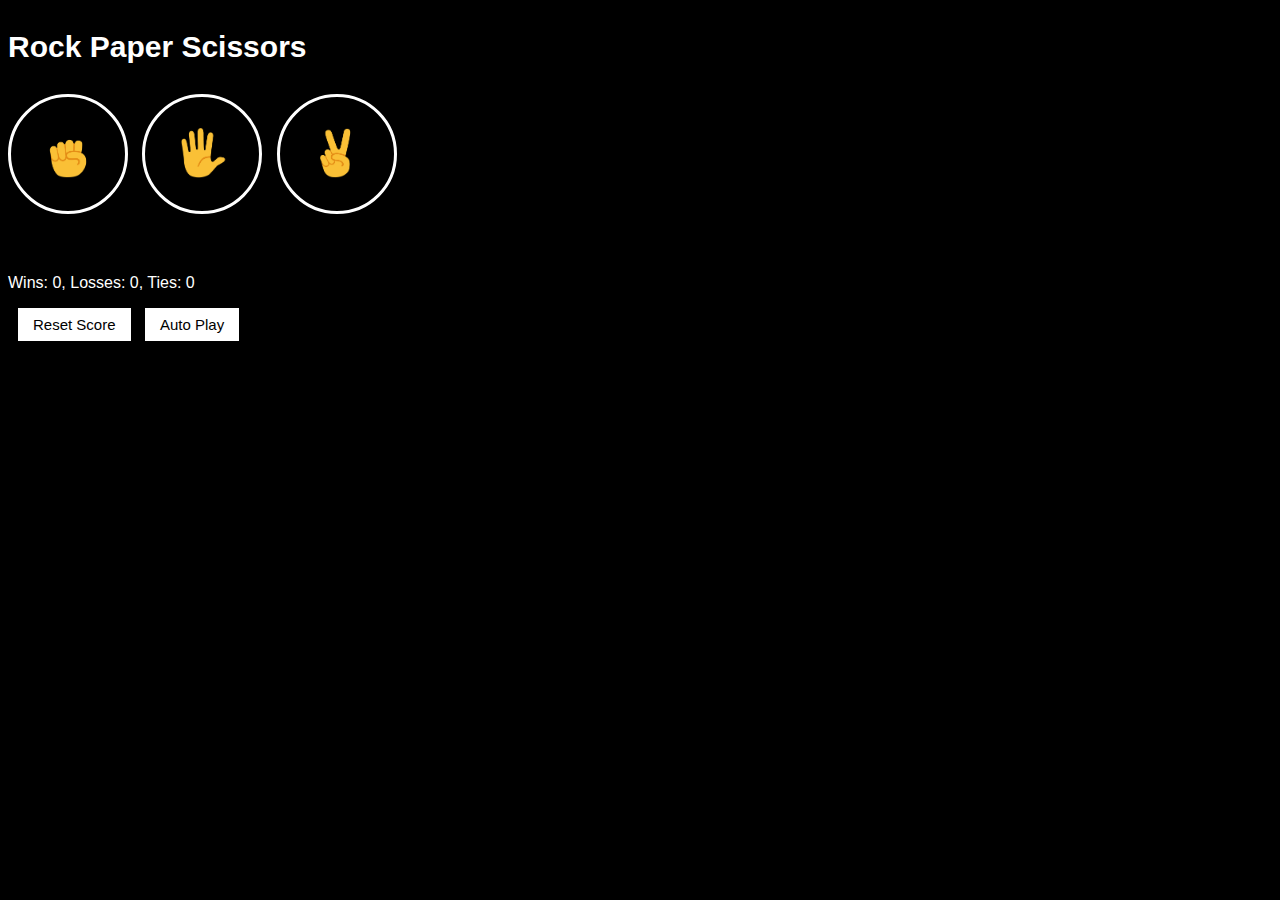
<file: index.html>
<!DOCTYPE html>
<html>
  <head>
    <title>Rock Paper Scissors</title>
    <link rel="stylesheet" href="style.css">
  </head>
  <body>
    <p class="title">Rock Paper Scissors</p>
    <button class="move-button js-rock-button">
      <img src="images/rock-emoji.png" class="move-icon">
    </button>

    <button class="move-button js-paper-button">
      <img src="images/paper-emoji.png" class="move-icon">
    </button>

    <button class="move-button js-scissors-button">
      <img src="images/scissors-emoji.png" class="move-icon">
    </button>

    <p class="js-result result"></p>
    <p class="js-moves"></p>
    <p class="js-score score"></p>

    <button class="reset-score-button js-reset-score-button">
      Reset Score
    </button>


    <button class="auto-play-button js-auto-play-button">
      Auto Play
    </button>
   
    <script src="main.js"></script>
 
    <p class="js-reset-confirmation"></p>
   
  </body>
</html>
</file>
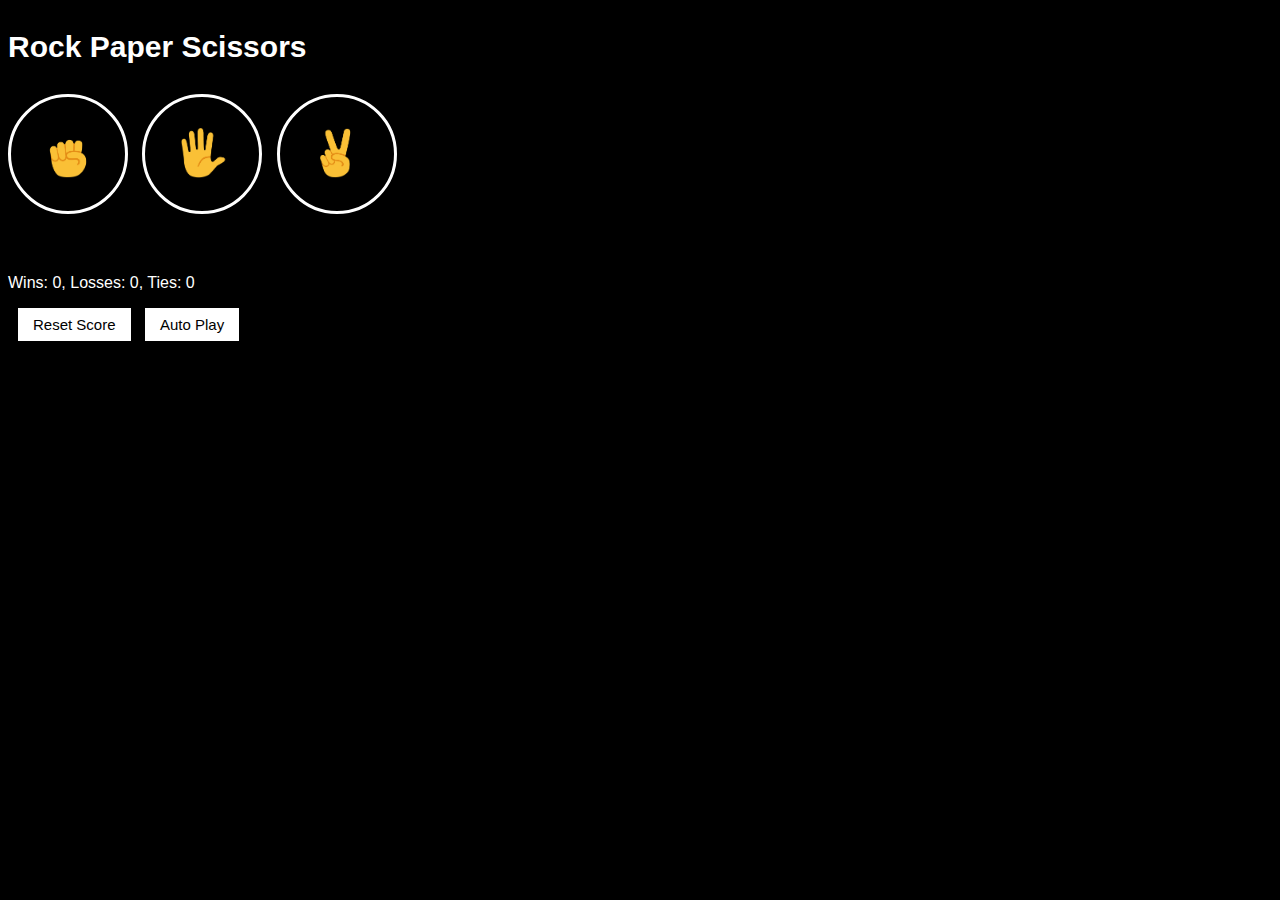
<file: index2.html>
<!DOCTYPE html>
<html>
  <head>
    <title>Rock Paper Scissors</title>
    <link rel="stylesheet" href="style2.css">
  </head>
  <body>
    <p class="title">Rock Paper Scissors</p>
    <button class="move-button js-rock-button">
      <img src="images/rock-emoji.png" class="move-icon">
    </button>

    <button class="move-button js-paper-button">
      <img src="images/paper-emoji.png" class="move-icon">
    </button>

    <button class="move-button js-scissors-button">
      <img src="images/scissors-emoji.png" class="move-icon">
    </button>

    <p class="js-result result"></p>
    <p class="js-moves"></p>
    <p class="js-score score"></p>

    <button class="reset-score-button js-reset-score-button">
      Reset Score
    </button>


    <button class="auto-play-button js-auto-play-button">
      Auto Play
    </button>
   
    <script src="main.js"></script>
 
    <p class="js-reset-confirmation"></p>
   
  </body>
</html>
</file>
<file: style.css>
body {
    background-color: black;
    color:white;
    font-family: Arial, Helvetica, sans-serif;

}

.title{
    font-size: 30px;
    font-weight: bold;

}

.move-icon{
height:50px;

}

.move-button{
    background-color: transparent;
    border: 3px solid white;
    width: 120px;
    height: 120px;
    border-radius: 60px;
    margin-right: 10px;
    cursor: pointer;
}

.result{
    font-size: 25px;
    font-weight: bold;
    margin-top: 50px;

}

.score{
    margin-top: 60px;
}

.reset-score-button,
.auto-play-button,
.reset-confirm-button{
    background-color: white;
    border: none;
    font-size: 15px;
    padding: 8px 15px;
    cursor: pointer;
    margin-left: 10px;
}
</file>
<file: style2.css>
body {
    background-color: black;
    color:white;
    font-family: Arial, Helvetica, sans-serif;

}

.title{
    font-size: 30px;
    font-weight: bold;

}

.move-icon{
height:50px;

}

.move-button{
    background-color: transparent;
    border: 3px solid white;
    width: 120px;
    height: 120px;
    border-radius: 60px;
    margin-right: 10px;
    cursor: pointer;
}

.result{
    font-size: 25px;
    font-weight: bold;
    margin-top: 50px;

}

.score{
    margin-top: 60px;
}

.reset-score-button,
.auto-play-button,
.reset-confirm-button{
    background-color: white;
    border: none;
    font-size: 15px;
    padding: 8px 15px;
    cursor: pointer;
    margin-left: 10px;
}
</file>
